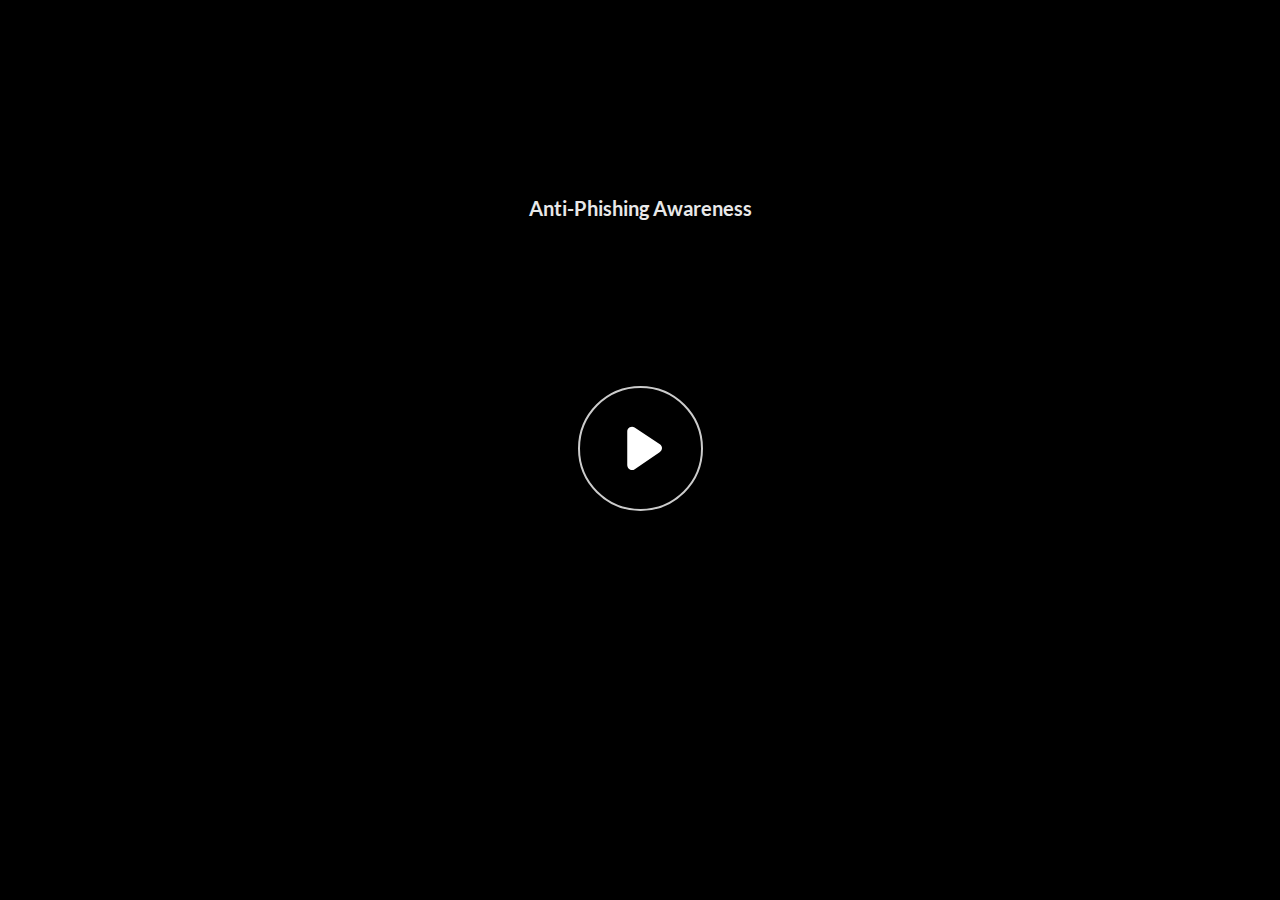
<file: index.html>
﻿<!doctype html>
<html lang="en-US">
<head>
  <meta charset="utf-8">
  <!-- Created using Storyline 360 - http://www.articulate.com  -->
  <!-- version: 3.70.29211.0 -->
  <title>Anti-Phishing Awareness</title>
  <meta http-equiv="x-ua-compatible" content="IE=edge"/>
  <meta name="viewport" content="width=device-width,initial-scale=1,user-scalable=no,shrink-to-fit=no,minimal-ui"/>
  <meta name="apple-mobile-web-app-capable" content="yes"/>
  <style>
    html, body { height: 100%; padding: 0; margin: 0 }
    #app { height: 100%; width: 100%; }
  </style>

  <script>
    window.DS = {};
    window.globals = {
      DATA_PATH_BASE: '',
      HAS_FRAME: true,
      HAS_SLIDE: true,

      lmsPresent: false,
      tinCanPresent: false,
      cmi5Present: false,
      aoSupport: false,
      scale: 'noscale',
      captureRc: false,
      browserSize: 'optimal',
      bgColor: '#282828',
      features: 'AccessibleVideo,ConnectionMessages,FullScreenToggle,InsertSvgPicture,LayerPresentAsDialog,MultipleQuizTracking,UpdatedScrollingPanels,UpdatedThemeEditor',
      themeName: 'unified',
      preloaderColor: '#FFFFFF',
      suppressAnalytics: false,
      productChannel: 'stable',
      publishSource: 'storyline',
      aid: 'aid|a2ef3637-cb5f-4b28-890f-fd5561ed83bc',
      cid: '19174147-72d5-4379-a46a-758dd30b6025',
      playerVersion: '3.70.29211.0',
      publishTimestamp: '2022-12-08T13:20:00.6994429Z',
      maxIosVideoElements: 10,
      connectionSettings: { message: 'You%20are%20offline.%20Trying%20to%20reconnect...', useDarkTheme: false },

      
      parseParams: function(qs) {
        if (window.globals.parsedParams != null) {
          return window.globals.parsedParams;
        }
        qs = (qs || window.location.search.substr(1)).split('+').join(' ');
        var params = {},
            tokens,
            re = /[?&]?([^=]+)=([^&]*)/g;

        while (tokens = re.exec(qs)) {
          params[decodeURIComponent(tokens[1]).trim()] =
            decodeURIComponent(tokens[2]).trim();
        }
        window.globals.parsedParams = params;
        return params;
      }

    };
  </script>
  <script>
    var isIe11 = ('ActiveXObject' in window || window.MSBlobBuilder != null)
      && window.msCrypto != null && !window.ActiveXObject;
    if (isIe11) {
      window.globals.unsupportedBrowser = true;
      document.write(atob('[base64]'));
    }
  </script>
  
  <script>window.THREE = { };</script>
  
</head>
<body style="background: #282828" class="cs-HTML theme-unified">
  <!-- 360 -->
  <script>!function(e){var i=/iPhone/i,o=/iPod/i,n=/iPad/i,t=/(?=.*\bAndroid\b)(?=.*\bMobile\b)/i,d=/Android/i,s=/(?=.*\bAndroid\b)(?=.*\bSD4930UR\b)/i,b=/(?=.*\bAndroid\b)(?=.*\b(?:KFOT|KFTT|KFJWI|KFJWA|KFSOWI|KFTHWI|KFTHWA|KFAPWI|KFAPWA|KFARWI|KFASWI|KFSAWI|KFSAWA)\b)/i,r=/IEMobile/i,h=/(?=.*\bWindows\b)(?=.*\bARM\b)/i,a=/BlackBerry/i,l=/BB10/i,p=/Opera Mini/i,f=/(CriOS|Chrome)(?=.*\bMobile\b)/i,u=/(?=.*\bFirefox\b)(?=.*\bMobile\b)/i,c=new RegExp("(?:Nexus 7|BNTV250|Kindle Fire|Silk|GT-P1000)","i"),w=function(e,i){return e.test(i)},A=function(e){var A=e||navigator.userAgent,v=A.split("[FBAN");if(void 0!==v[1]&&(A=v[0]),this.apple={phone:w(i,A),ipod:w(o,A),tablet:!w(i,A)&&w(n,A),device:w(i,A)||w(o,A)||w(n,A)},this.amazon={phone:w(s,A),tablet:!w(s,A)&&w(b,A),device:w(s,A)||w(b,A)},this.android={phone:w(s,A)||w(t,A),tablet:!w(s,A)&&!w(t,A)&&(w(b,A)||w(d,A)),device:w(s,A)||w(b,A)||w(t,A)||w(d,A)},this.windows={phone:w(r,A),tablet:w(h,A),device:w(r,A)||w(h,A)},this.other={blackberry:w(a,A),blackberry10:w(l,A),opera:w(p,A),firefox:w(u,A),chrome:w(f,A),device:w(a,A)||w(l,A)||w(p,A)||w(u,A)||w(f,A)},this.seven_inch=w(c,A),this.any=this.apple.device||this.android.device||this.windows.device||this.other.device||this.seven_inch,this.phone=this.apple.phone||this.android.phone||this.windows.phone,this.tablet=this.apple.tablet||this.android.tablet||this.windows.tablet,"undefined"==typeof window)return this},v=function(){var e=new A;return e.Class=A,e};"undefined"!=typeof module&&module.exports&&"undefined"==typeof window?module.exports=A:"undefined"!=typeof module&&module.exports&&"undefined"!=typeof window?module.exports=v():"function"==typeof define&&define.amd?define("isMobile",[],e.isMobile=v()):e.isMobile=v()}(this);
    window.isMobile.apple.tablet = window.isMobile.apple.tablet ||
      (navigator.platform === 'MacIntel' && navigator.maxTouchPoints > 1);
    window.isMobile.apple.device = window.isMobile.apple.device || window.isMobile.apple.tablet;
    window.isMobile.tablet = window.isMobile.tablet || window.isMobile.apple.tablet;
    window.isMobile.any = window.isMobile.any || window.isMobile.apple.tablet;
  </script>

  <div id="focus-sink" tabindex="-1"></div>

  <div id="preso"></div>
  <script>
    (function() {

      var classTypes = [ 'desktop', 'mobile', 'phone', 'tablet' ];

      var addDeviceClasses = function(prefix, testObj) {
        var curr, i;
        for (i = 0; i < classTypes.length; i++) {
          curr = classTypes[i];
          if (testObj[curr]) {
            document.body.classList.add(prefix + curr);
          }
        }
      };

      var params = window.globals.parseParams(),
          isDevicePreview = params.devicepreview === '1',
          isPhoneOverride = params.deviceType === 'phone' || (isDevicePreview && params.phone == '1'),
          isTabletOverride = (params.deviceType === 'tablet' || isDevicePreview) && !isPhoneOverride,
          isMobileOverride = isPhoneOverride || isTabletOverride;

      var deviceView = {
        desktop: !window.isMobile.any && !isMobileOverride,
        mobile: window.isMobile.any || isMobileOverride,
        phone: isPhoneOverride || (window.isMobile.phone && !isTabletOverride),
        tablet: isTabletOverride || window.isMobile.tablet
      };

      window.globals.deviceView = deviceView;
      window.isMobile.desktop = !window.isMobile.any;
      window.isMobile.mobile = window.isMobile.any;

      addDeviceClasses('view-', deviceView);

    })();
  </script>
  
  <script src='story_content/user.js' type=text/javascript></script>
  <div class="slide-loader"></div>

  <script>
    var doc = document, loader = doc.body.querySelector('.slide-loader'); [ 1, 2, 3 ].forEach(function(n) { var d = doc.createElement('div'); d.style.backgroundColor = window.globals.preloaderColor; d.classList.add('mobile-loader-dot'); d.classList.add('dot' + n); loader.appendChild(d); });
  </script>

  <div class="mobile-load-title-overlay" style="display: none">
    <div class="mobile-load-title">Anti-Phishing Awareness</div>
  </div>

  <div class="mobile-chrome-warning"></div>

  
<style>
  .warn-connection-dialog {
    display: none;
    background: transparent;
    pointer-events: none;
    position: fixed;
    left: 0;
    top: 0;
    width: 100%;
    height: 100%;
    z-index: 999;
  }

  .warn-connection-content {
    border-radius: 4px;
    background: white;
    border: 1px solid #E7E7E7;
    color: #333333;
    box-shadow: 0 2px 4px rgba(0, 0, 0, 0.25);
    transition: all 150ms ease-out;
    position: absolute;
    white-space: nowrap;
  }

  .view-phone.is-landscape .warn-connection-content {
    left: 23px;
    bottom: 23px;
  }

  .view-tablet.is-landscape .warn-connection-content {
    left: 50%;
    top: 20px;
    transform: translateX(-50%);
  }

  .is-portrait .warn-connection-content {
    transform: translate(-50%, calc(-100% - 15px));
  }

  .warn-connection-content p {
    display: inline-block;
    margin: 0 8px 0 0;
    line-height: 33px;
    font-size: 11px;
  }

  .warn-connection-content svg {
    position: relative;
    vertical-align: middle;
    margin: 0 2px 2px 8px;
  }

  .view-desktop .warn-connection-content {
    left: 1.5em;
    bottom: 1.5em;
  }

  .view-desktop .warn-connection-content p {
    font-size: 1.1em;
  }

  .is-offline .warn-connection-dialog {
    display: block;
  }

  .is-offline .cs-panel * {
    pointer-events: none !important;
  }

  .is-offline .cs-panel {
    pointer-events: all !important;
  }

  .is-offline #nav-controls * {
    pointer-events: none !important;
  }

  .is-offline #nav-controls {
    pointer-events: all !important;
  }
</style>

<div class="warn-connection-dialog">
  <div class="warn-connection-content">
    <svg width="17" height="15" viewBox="0 0 17 15" xmlns="http://www.w3.org/2000/svg">
      <path fill="#8F0000" stroke="white" d="M16.07,12.98 L15.88,12.23 L9.51,1.21 C8.97,0.26,7.6,0.26,7.06,1.21 L0.69,12.23 C0.15,13.16,0.81,14.36,1.91,14.36 H14.65 C15.47,14.36,16.05,13.7,16.07,12.98 Z"/>
      <path fill="white" stroke="white" d="M8.58,5.5 C8.35,5.28,8.5,5.35,8.21,5.32 C8.09,5.35,7.97,5.49,7.96,5.67 C7.97,5.79,7.98,5.92,7.98,6.04 L7.98,6.04 C7.99,6.17,8,6.31,8.01,6.43 L8.01,6.44 C8.03,6.92,8.06,7.41,8.09,7.9 L8.09,7.9 C8.12,8.39,8.14,8.88,8.17,9.37 C8.17,9.39,8.18,9.42,8.2,9.44 C8.23,9.46,8.25,9.47,8.28,9.47 C8.31,9.47,8.34,9.46,8.35,9.44 C8.37,9.43,8.38,9.4,8.39,9.35 L8.39,9.34 C8.39,9.24,8.4,9.15,8.4,9.05 L8.4,9.05 C8.41,8.96,8.41,8.86,8.42,8.75 C8.43,8.44,8.45,8.12,8.47,7.81 L8.47,7.81 C8.49,7.49,8.51,7.18,8.53,6.87 C8.55,6.46,8.56,6.05,8.59,5.64 L8.6,5.62 C8.6,5.57,8.59,5.53,8.58,5.5 L8.21,5.32 Z"/>
      <circle fill="white" stroke="white" cx="8.3" cy="11.35" r="0.3"/>
    </svg>
    <p>You are offline. Trying to reconnect...</p>
  </div>
</div>

<script>
  (function() {
    window.DS.connection = {
      warningShown: false,
      assets: {},
      loadingAssetGroup: false,
      retryDelay: 500
    };

    // @TODO this is POC code and can be cleaned up a bit more if we move forward
    // with the feature



    // The `window.globals.features` variable must be set in `webpack.dev.config` when testing locally - it is not enough
    // to have it in the data - but it must be set there as well.
    var useConnectionMessages = window.AbortController != null &&
      window.location.protocol != 'file:' &&
      window.globals.features.indexOf('ConnectionMessages') != -1;

    window.DS.connection.useConnectionMessages = useConnectionMessages

    var assetCount = 0;
    var checkLoadedId;
    var connectionSettings = window.globals.connectionSettings;

    if (useConnectionMessages && connectionSettings != null) {
      var contentEl = document.querySelector('.warn-connection-content');
      var messageEl = contentEl.querySelector('p')

      if (connectionSettings.useDarkTheme) {
        contentEl.style.borderColor = '#BABBBA';
        contentEl.style.backgroundColor = '#282828';
        contentEl.style.color = '#FFFFFF';
      }

      if (connectionSettings.message != null) {
        messageEl.textContent = window.decodeURIComponent(connectionSettings.message);
      }
    }

    function checkAssetsReady() {
      for (var i in DS.connection.assets) {
        if (!DS.connection.assets[i].success) {
          return false;
        }
      }
      return true;
    }

    function stopAssetGroup() {
      if (!useConnectionMessages) { return; }

      assetCount = 0;

      DS.connection.oldAssetGroup = DS.connection.assets;
      DS.connection.assets = {};
      DS.connection.loadingAssetGroup = false;
      clearInterval(checkLoadedId);
    }

    function startAssetGroup() {
      if (!useConnectionMessages) { return; }
      var ticks = 0;
      clearInterval(checkLoadedId);
      checkLoadedId = setInterval(function() {
        var loaded = 0;
        if (assetCount === 0 && loaded === 0) {
          clearInterval(checkLoadedId);
          return;
        }

        for (var i in DS.connection.assets) {
          if (DS.connection.assets[i].success) {
            loaded++;
          }
        }

        if (assetCount === loaded && checkAssetsReady()) {
          for (var i in DS.connection.assets) {
            if (DS.connection.assets[i].action) {
              DS.connection.assets[i].action();
            }
          }
          hideWarning();
          stopAssetGroup();
        }
      }, 100)
    }

    function requiredAsset(url, action, retry, type) {
      if (!useConnectionMessages) { return; }
      if (DS.connection.assets[url]) { return; }

      DS.connection.assets[url] = {
        success: false, action: action, retry: retry, type: type
      };
      assetCount = Object.keys(DS.connection.assets).length;
      if (!DS.connection.loadingAssetGroup) {
        startAssetGroup();
      }
      DS.connection.loadingAssetGroup = true;
    }

    function assetLoaded(url) {
      if (!useConnectionMessages) { return; }
      if (DS.connection.assets[url]) {
        DS.connection.assets[url].success = true;
      }
    }

    function assetFailed(url) {
      if (!useConnectionMessages) { return; }
      if (!DS.connection.assets[url]) {
        if (/\.js$/.test(url)) {
          setTimeout(function() {
            if (DS.connection.lastSlideLoaded != null) {
              DS.connection.lastSlideLoaded();
            }
          }, DS.connection.retryDelay);
        }
        return;
      }
      if (!DS.connection.warningShown) { showWarning(); }
      if (DS.connection.assets[url].retry) {
        setTimeout(function() {
          if (!DS.connection.assets[url].success) {
            DS.connection.assets[url].retry()
          }
        }, DS.connection.retryDelay);
      }
    }

    function hideWarning() {
      document.body.classList.remove('is-offline');
      DS.connection.warningShown = false;
    }
    DS.connection.hideWarning = hideWarning

    function showWarning(btn) {
      document.body.classList.add('is-offline')
      DS.connection.warningShown = true;
      updateWarningPosition();
    }

    function updateWarningPosition() {
      if (!DS.connection.warningShown) {
        return;
      }

      var isPortrait = document.body.classList.contains('is-portrait');
      var warningEl = document.querySelector('.warn-connection-content');

      if (isPortrait) {
        var slide = document.querySelector('.primary-slide');
        var slideRect = slide.getBoundingClientRect();

        warningEl.style.top = `${slideRect.top}px`
        warningEl.style.left = `${slideRect.left + slideRect.width / 2}px`
      } else {
        warningEl.style.top = null;
        warningEl.style.left = null;
      }

      window.requestAnimationFrame(updateWarningPosition);
    }

    // these will all be noops if the feature flag isn't set in
    // the data and `window.globals.features`
    DS.connection.requiredAsset = requiredAsset;
    DS.connection.assetLoaded = assetLoaded;
    DS.connection.assetFailed = assetFailed;
    DS.connection.stopAssetGroup = stopAssetGroup;
    DS.connection.startAssetGroup = startAssetGroup;
  })();
</script>


  <script>
    
    if (window.autoSpider && window.vInterfaceObject) {
      document.querySelector('.mobile-load-title-overlay').style.display = 'none';
    }
  </script>

  

  <link rel="stylesheet" href="html5/data/css/output.min.css" data-noprefix/>
</body>
<script src="html5/lib/scripts/bootstrapper.min.js"></script>
</html>
</file>
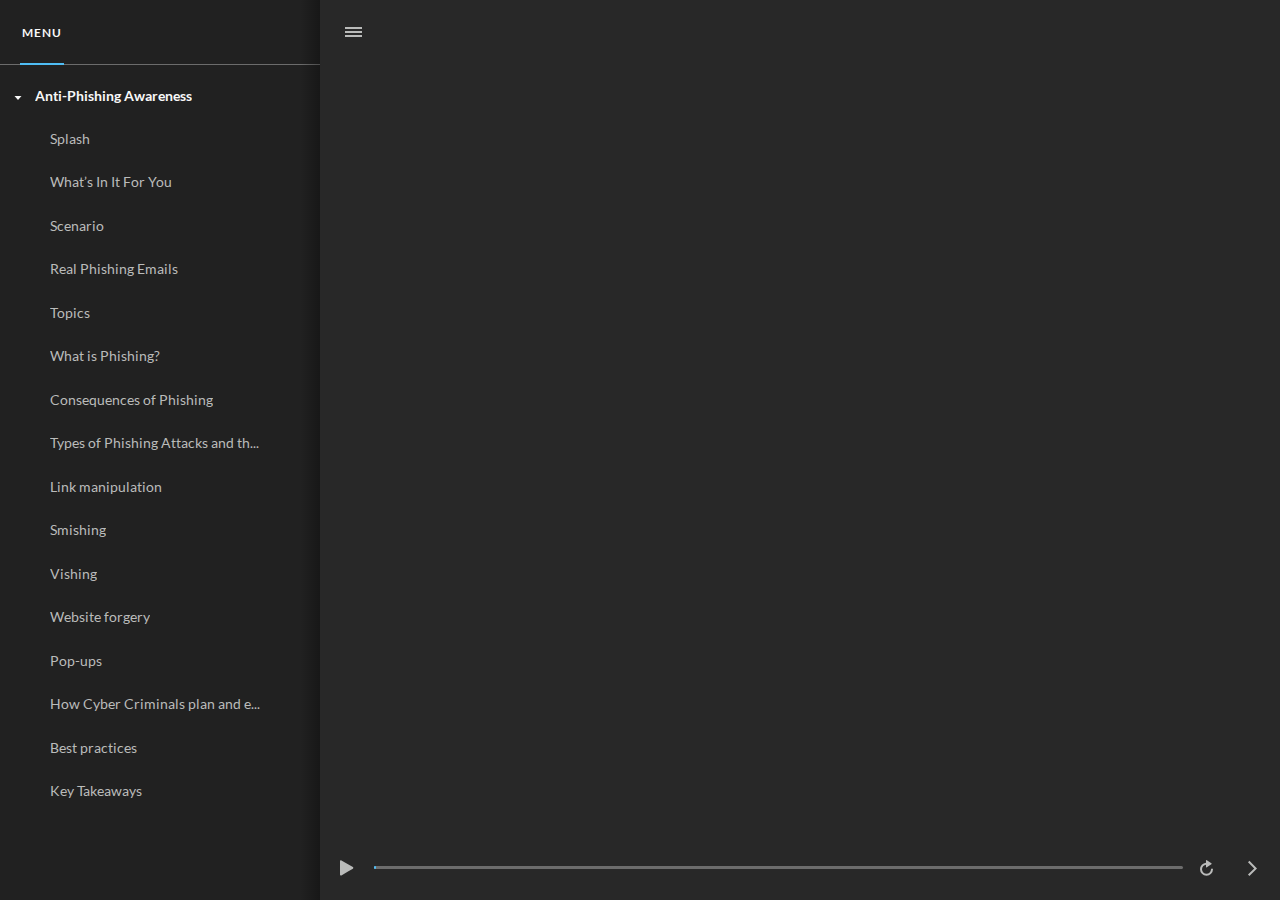
<file: index_lms.html>
<!doctype html>
<html lang="en-US">
<head>
  <meta charset="utf-8">
  <!-- Created using Storyline 360 - http://www.articulate.com  -->
  <!-- version: 3.70.29211.0 -->
  <title>Anti-Phishing Awareness</title>
  <meta http-equiv="x-ua-compatible" content="IE=edge"/>
  <meta name="viewport" content="width=device-width,initial-scale=1,user-scalable=no,shrink-to-fit=no,minimal-ui"/>
  <meta name="apple-mobile-web-app-capable" content="yes"/>
  <style>
    html, body { height: 100%; padding: 0; margin: 0 }
    #app { height: 100%; width: 100%; }
  </style>

  <script>
    window.DS = {};
    window.globals = {
      DATA_PATH_BASE: '',
      HAS_FRAME: true,
      HAS_SLIDE: true,

      lmsPresent: true,
      tinCanPresent: false,
      cmi5Present: false,
      aoSupport: false,
      scale: 'noscale',
      captureRc: false,
      browserSize: 'optimal',
      bgColor: '#282828',
      features: 'AccessibleVideo,ConnectionMessages,FullScreenToggle,InsertSvgPicture,LayerPresentAsDialog,MultipleQuizTracking,UpdatedScrollingPanels,UpdatedThemeEditor',
      themeName: 'unified',
      preloaderColor: '#FFFFFF',
      suppressAnalytics: false,
      productChannel: 'stable',
      publishSource: 'storyline',
      aid: 'aid|a2ef3637-cb5f-4b28-890f-fd5561ed83bc',
      cid: '19174147-72d5-4379-a46a-758dd30b6025',
      playerVersion: '3.70.29211.0',
      publishTimestamp: '2022-12-08T13:20:00.8355659Z',
      maxIosVideoElements: 10,
      connectionSettings: { message: 'You%20are%20offline.%20Trying%20to%20reconnect...', useDarkTheme: false },

      
      parseParams: function(qs) {
        if (window.globals.parsedParams != null) {
          return window.globals.parsedParams;
        }
        qs = (qs || window.location.search.substr(1)).split('+').join(' ');
        var params = {},
            tokens,
            re = /[?&]?([^=]+)=([^&]*)/g;

        while (tokens = re.exec(qs)) {
          params[decodeURIComponent(tokens[1]).trim()] =
            decodeURIComponent(tokens[2]).trim();
        }
        window.globals.parsedParams = params;
        return params;
      }

    };
  </script>
  <script>
    var isIe11 = ('ActiveXObject' in window || window.MSBlobBuilder != null)
      && window.msCrypto != null && !window.ActiveXObject;
    if (isIe11) {
      window.globals.unsupportedBrowser = true;
      document.write(atob('[base64]'));
    }
  </script>
  <script src="lms/scormdriver.js" charset="utf-8"></script>
  <script>window.THREE = { };</script>
  
</head>
<body style="background: #282828" class="cs-HTML theme-unified">
  <!-- 360 -->
  <script>!function(e){var i=/iPhone/i,o=/iPod/i,n=/iPad/i,t=/(?=.*\bAndroid\b)(?=.*\bMobile\b)/i,d=/Android/i,s=/(?=.*\bAndroid\b)(?=.*\bSD4930UR\b)/i,b=/(?=.*\bAndroid\b)(?=.*\b(?:KFOT|KFTT|KFJWI|KFJWA|KFSOWI|KFTHWI|KFTHWA|KFAPWI|KFAPWA|KFARWI|KFASWI|KFSAWI|KFSAWA)\b)/i,r=/IEMobile/i,h=/(?=.*\bWindows\b)(?=.*\bARM\b)/i,a=/BlackBerry/i,l=/BB10/i,p=/Opera Mini/i,f=/(CriOS|Chrome)(?=.*\bMobile\b)/i,u=/(?=.*\bFirefox\b)(?=.*\bMobile\b)/i,c=new RegExp("(?:Nexus 7|BNTV250|Kindle Fire|Silk|GT-P1000)","i"),w=function(e,i){return e.test(i)},A=function(e){var A=e||navigator.userAgent,v=A.split("[FBAN");if(void 0!==v[1]&&(A=v[0]),this.apple={phone:w(i,A),ipod:w(o,A),tablet:!w(i,A)&&w(n,A),device:w(i,A)||w(o,A)||w(n,A)},this.amazon={phone:w(s,A),tablet:!w(s,A)&&w(b,A),device:w(s,A)||w(b,A)},this.android={phone:w(s,A)||w(t,A),tablet:!w(s,A)&&!w(t,A)&&(w(b,A)||w(d,A)),device:w(s,A)||w(b,A)||w(t,A)||w(d,A)},this.windows={phone:w(r,A),tablet:w(h,A),device:w(r,A)||w(h,A)},this.other={blackberry:w(a,A),blackberry10:w(l,A),opera:w(p,A),firefox:w(u,A),chrome:w(f,A),device:w(a,A)||w(l,A)||w(p,A)||w(u,A)||w(f,A)},this.seven_inch=w(c,A),this.any=this.apple.device||this.android.device||this.windows.device||this.other.device||this.seven_inch,this.phone=this.apple.phone||this.android.phone||this.windows.phone,this.tablet=this.apple.tablet||this.android.tablet||this.windows.tablet,"undefined"==typeof window)return this},v=function(){var e=new A;return e.Class=A,e};"undefined"!=typeof module&&module.exports&&"undefined"==typeof window?module.exports=A:"undefined"!=typeof module&&module.exports&&"undefined"!=typeof window?module.exports=v():"function"==typeof define&&define.amd?define("isMobile",[],e.isMobile=v()):e.isMobile=v()}(this);
    window.isMobile.apple.tablet = window.isMobile.apple.tablet ||
      (navigator.platform === 'MacIntel' && navigator.maxTouchPoints > 1);
    window.isMobile.apple.device = window.isMobile.apple.device || window.isMobile.apple.tablet;
    window.isMobile.tablet = window.isMobile.tablet || window.isMobile.apple.tablet;
    window.isMobile.any = window.isMobile.any || window.isMobile.apple.tablet;
  </script>

  <div id="focus-sink" tabindex="-1"></div>

  <div id="preso"></div>
  <script>
    (function() {

      var classTypes = [ 'desktop', 'mobile', 'phone', 'tablet' ];

      var addDeviceClasses = function(prefix, testObj) {
        var curr, i;
        for (i = 0; i < classTypes.length; i++) {
          curr = classTypes[i];
          if (testObj[curr]) {
            document.body.classList.add(prefix + curr);
          }
        }
      };

      var params = window.globals.parseParams(),
          isDevicePreview = params.devicepreview === '1',
          isPhoneOverride = params.deviceType === 'phone' || (isDevicePreview && params.phone == '1'),
          isTabletOverride = (params.deviceType === 'tablet' || isDevicePreview) && !isPhoneOverride,
          isMobileOverride = isPhoneOverride || isTabletOverride;

      var deviceView = {
        desktop: !window.isMobile.any && !isMobileOverride,
        mobile: window.isMobile.any || isMobileOverride,
        phone: isPhoneOverride || (window.isMobile.phone && !isTabletOverride),
        tablet: isTabletOverride || window.isMobile.tablet
      };

      window.globals.deviceView = deviceView;
      window.isMobile.desktop = !window.isMobile.any;
      window.isMobile.mobile = window.isMobile.any;

      addDeviceClasses('view-', deviceView);

    })();
  </script>
  
  <script src='story_content/user.js' type=text/javascript></script>
  <div class="slide-loader"></div>

  <script>
    var doc = document, loader = doc.body.querySelector('.slide-loader'); [ 1, 2, 3 ].forEach(function(n) { var d = doc.createElement('div'); d.style.backgroundColor = window.globals.preloaderColor; d.classList.add('mobile-loader-dot'); d.classList.add('dot' + n); loader.appendChild(d); });
  </script>

  <div class="mobile-load-title-overlay" style="display: none">
    <div class="mobile-load-title">Anti-Phishing Awareness</div>
  </div>

  <div class="mobile-chrome-warning"></div>

  
<style>
  .warn-connection-dialog {
    display: none;
    background: transparent;
    pointer-events: none;
    position: fixed;
    left: 0;
    top: 0;
    width: 100%;
    height: 100%;
    z-index: 999;
  }

  .warn-connection-content {
    border-radius: 4px;
    background: white;
    border: 1px solid #E7E7E7;
    color: #333333;
    box-shadow: 0 2px 4px rgba(0, 0, 0, 0.25);
    transition: all 150ms ease-out;
    position: absolute;
    white-space: nowrap;
  }

  .view-phone.is-landscape .warn-connection-content {
    left: 23px;
    bottom: 23px;
  }

  .view-tablet.is-landscape .warn-connection-content {
    left: 50%;
    top: 20px;
    transform: translateX(-50%);
  }

  .is-portrait .warn-connection-content {
    transform: translate(-50%, calc(-100% - 15px));
  }

  .warn-connection-content p {
    display: inline-block;
    margin: 0 8px 0 0;
    line-height: 33px;
    font-size: 11px;
  }

  .warn-connection-content svg {
    position: relative;
    vertical-align: middle;
    margin: 0 2px 2px 8px;
  }

  .view-desktop .warn-connection-content {
    left: 1.5em;
    bottom: 1.5em;
  }

  .view-desktop .warn-connection-content p {
    font-size: 1.1em;
  }

  .is-offline .warn-connection-dialog {
    display: block;
  }

  .is-offline .cs-panel * {
    pointer-events: none !important;
  }

  .is-offline .cs-panel {
    pointer-events: all !important;
  }

  .is-offline #nav-controls * {
    pointer-events: none !important;
  }

  .is-offline #nav-controls {
    pointer-events: all !important;
  }
</style>

<div class="warn-connection-dialog">
  <div class="warn-connection-content">
    <svg width="17" height="15" viewBox="0 0 17 15" xmlns="http://www.w3.org/2000/svg">
      <path fill="#8F0000" stroke="white" d="M16.07,12.98 L15.88,12.23 L9.51,1.21 C8.97,0.26,7.6,0.26,7.06,1.21 L0.69,12.23 C0.15,13.16,0.81,14.36,1.91,14.36 H14.65 C15.47,14.36,16.05,13.7,16.07,12.98 Z"/>
      <path fill="white" stroke="white" d="M8.58,5.5 C8.35,5.28,8.5,5.35,8.21,5.32 C8.09,5.35,7.97,5.49,7.96,5.67 C7.97,5.79,7.98,5.92,7.98,6.04 L7.98,6.04 C7.99,6.17,8,6.31,8.01,6.43 L8.01,6.44 C8.03,6.92,8.06,7.41,8.09,7.9 L8.09,7.9 C8.12,8.39,8.14,8.88,8.17,9.37 C8.17,9.39,8.18,9.42,8.2,9.44 C8.23,9.46,8.25,9.47,8.28,9.47 C8.31,9.47,8.34,9.46,8.35,9.44 C8.37,9.43,8.38,9.4,8.39,9.35 L8.39,9.34 C8.39,9.24,8.4,9.15,8.4,9.05 L8.4,9.05 C8.41,8.96,8.41,8.86,8.42,8.75 C8.43,8.44,8.45,8.12,8.47,7.81 L8.47,7.81 C8.49,7.49,8.51,7.18,8.53,6.87 C8.55,6.46,8.56,6.05,8.59,5.64 L8.6,5.62 C8.6,5.57,8.59,5.53,8.58,5.5 L8.21,5.32 Z"/>
      <circle fill="white" stroke="white" cx="8.3" cy="11.35" r="0.3"/>
    </svg>
    <p>You are offline. Trying to reconnect...</p>
  </div>
</div>

<script>
  (function() {
    window.DS.connection = {
      warningShown: false,
      assets: {},
      loadingAssetGroup: false,
      retryDelay: 500
    };

    // @TODO this is POC code and can be cleaned up a bit more if we move forward
    // with the feature



    // The `window.globals.features` variable must be set in `webpack.dev.config` when testing locally - it is not enough
    // to have it in the data - but it must be set there as well.
    var useConnectionMessages = window.AbortController != null &&
      window.location.protocol != 'file:' &&
      window.globals.features.indexOf('ConnectionMessages') != -1;

    window.DS.connection.useConnectionMessages = useConnectionMessages

    var assetCount = 0;
    var checkLoadedId;
    var connectionSettings = window.globals.connectionSettings;

    if (useConnectionMessages && connectionSettings != null) {
      var contentEl = document.querySelector('.warn-connection-content');
      var messageEl = contentEl.querySelector('p')

      if (connectionSettings.useDarkTheme) {
        contentEl.style.borderColor = '#BABBBA';
        contentEl.style.backgroundColor = '#282828';
        contentEl.style.color = '#FFFFFF';
      }

      if (connectionSettings.message != null) {
        messageEl.textContent = window.decodeURIComponent(connectionSettings.message);
      }
    }

    function checkAssetsReady() {
      for (var i in DS.connection.assets) {
        if (!DS.connection.assets[i].success) {
          return false;
        }
      }
      return true;
    }

    function stopAssetGroup() {
      if (!useConnectionMessages) { return; }

      assetCount = 0;

      DS.connection.oldAssetGroup = DS.connection.assets;
      DS.connection.assets = {};
      DS.connection.loadingAssetGroup = false;
      clearInterval(checkLoadedId);
    }

    function startAssetGroup() {
      if (!useConnectionMessages) { return; }
      var ticks = 0;
      clearInterval(checkLoadedId);
      checkLoadedId = setInterval(function() {
        var loaded = 0;
        if (assetCount === 0 && loaded === 0) {
          clearInterval(checkLoadedId);
          return;
        }

        for (var i in DS.connection.assets) {
          if (DS.connection.assets[i].success) {
            loaded++;
          }
        }

        if (assetCount === loaded && checkAssetsReady()) {
          for (var i in DS.connection.assets) {
            if (DS.connection.assets[i].action) {
              DS.connection.assets[i].action();
            }
          }
          hideWarning();
          stopAssetGroup();
        }
      }, 100)
    }

    function requiredAsset(url, action, retry, type) {
      if (!useConnectionMessages) { return; }
      if (DS.connection.assets[url]) { return; }

      DS.connection.assets[url] = {
        success: false, action: action, retry: retry, type: type
      };
      assetCount = Object.keys(DS.connection.assets).length;
      if (!DS.connection.loadingAssetGroup) {
        startAssetGroup();
      }
      DS.connection.loadingAssetGroup = true;
    }

    function assetLoaded(url) {
      if (!useConnectionMessages) { return; }
      if (DS.connection.assets[url]) {
        DS.connection.assets[url].success = true;
      }
    }

    function assetFailed(url) {
      if (!useConnectionMessages) { return; }
      if (!DS.connection.assets[url]) {
        if (/\.js$/.test(url)) {
          setTimeout(function() {
            if (DS.connection.lastSlideLoaded != null) {
              DS.connection.lastSlideLoaded();
            }
          }, DS.connection.retryDelay);
        }
        return;
      }
      if (!DS.connection.warningShown) { showWarning(); }
      if (DS.connection.assets[url].retry) {
        setTimeout(function() {
          if (!DS.connection.assets[url].success) {
            DS.connection.assets[url].retry()
          }
        }, DS.connection.retryDelay);
      }
    }

    function hideWarning() {
      document.body.classList.remove('is-offline');
      DS.connection.warningShown = false;
    }
    DS.connection.hideWarning = hideWarning

    function showWarning(btn) {
      document.body.classList.add('is-offline')
      DS.connection.warningShown = true;
      updateWarningPosition();
    }

    function updateWarningPosition() {
      if (!DS.connection.warningShown) {
        return;
      }

      var isPortrait = document.body.classList.contains('is-portrait');
      var warningEl = document.querySelector('.warn-connection-content');

      if (isPortrait) {
        var slide = document.querySelector('.primary-slide');
        var slideRect = slide.getBoundingClientRect();

        warningEl.style.top = `${slideRect.top}px`
        warningEl.style.left = `${slideRect.left + slideRect.width / 2}px`
      } else {
        warningEl.style.top = null;
        warningEl.style.left = null;
      }

      window.requestAnimationFrame(updateWarningPosition);
    }

    // these will all be noops if the feature flag isn't set in
    // the data and `window.globals.features`
    DS.connection.requiredAsset = requiredAsset;
    DS.connection.assetLoaded = assetLoaded;
    DS.connection.assetFailed = assetFailed;
    DS.connection.stopAssetGroup = stopAssetGroup;
    DS.connection.startAssetGroup = startAssetGroup;
  })();
</script>


  <script>
    
    if (window.autoSpider && window.vInterfaceObject) {
      document.querySelector('.mobile-load-title-overlay').style.display = 'none';
    }
  </script>

  

  <link rel="stylesheet" href="html5/data/css/output.min.css" data-noprefix/>
</body>
<script src="html5/lib/scripts/bootstrapper.min.js"></script>
</html>
</file>
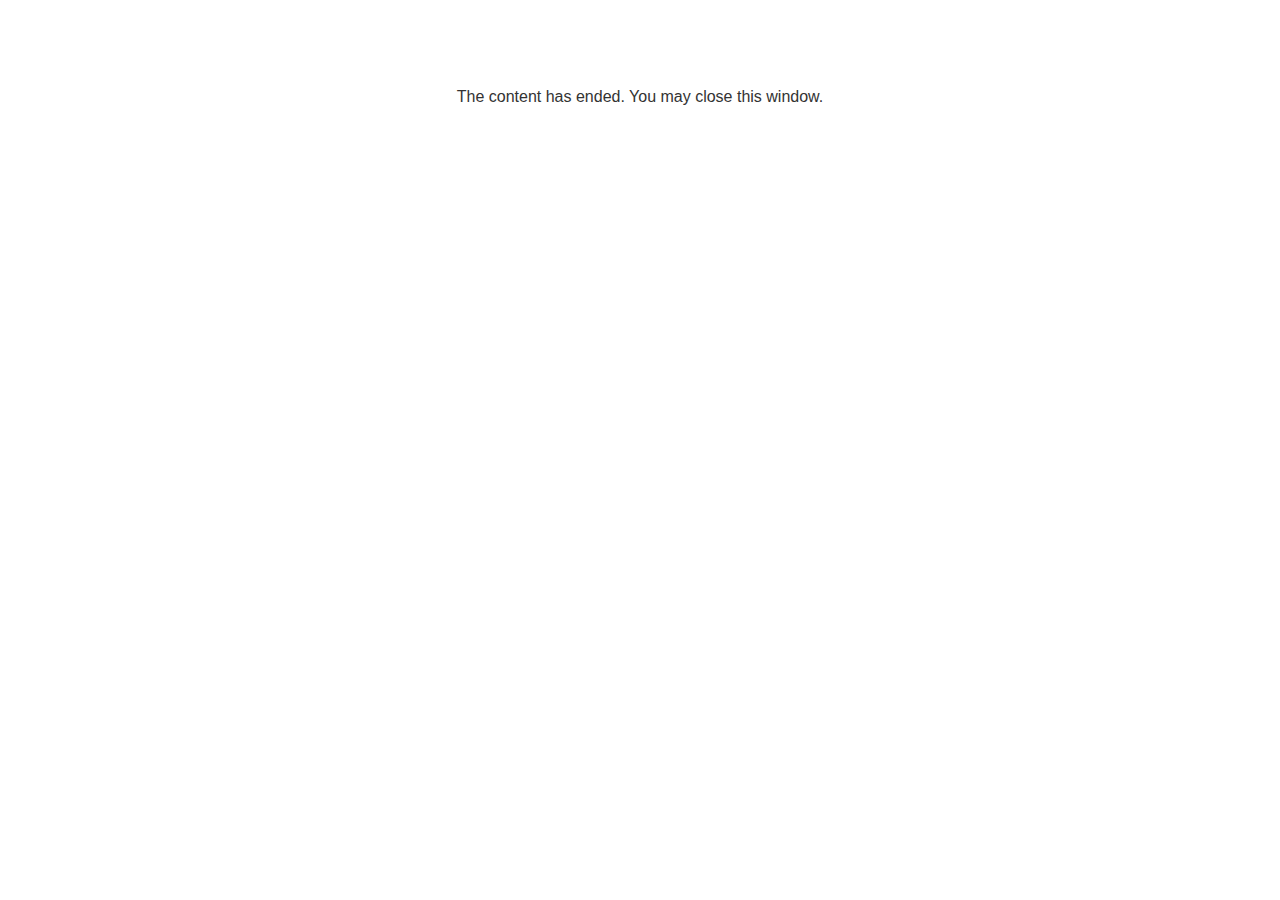
<file: lms/goodbye.html>
<!doctype html>
<html>
<body style="background-color: #ffffff;">

<p role="alert" style="color: #333333;font-family: Lato, articulate, tahoma, arial;font-size: medium;text-align: center;">
<br><br><br><br>
The content has ended. You may close this window.
</p>

</body>
</html>
</file>
<file: html5/data/css/output.min.css>
@font-face {
  font-family: 'LatoBold Charset1_ Bold65A41D1A';
  src: url('[data-uri]');
  font-style: normal;
  font-weight: normal;
}
@font-face {
  font-family: 'Lato Charset1_ 6HjzdJRb2C7831CC';
  src: url('[data-uri]');
  font-style: normal;
  font-weight: normal;
}
@font-face {
  font-family: 'Open SansBold CharsBoldD10B4D73';
  src: url('[data-uri]');
  font-style: normal;
  font-weight: normal;
}
@font-face {
  font-family: 'Open Sans Charset1_ 5tE7C0698B0';
  src: url('[data-uri]');
  font-style: normal;
  font-weight: normal;
}
@font-face {
  font-family: 'Open SansItalic CItalicC3EC0F4E';
  src: url('[data-uri]');
  font-style: normal;
  font-weight: normal;
}
@font-face {
  font-family: 'Arial Charset1_ 5XaOAue2A613AB1';
  src: url('[data-uri]');
  font-style: normal;
  font-weight: normal;
}
@font-face {
  font-family: 'Open Sans Charset0_v9TY33EDE6F2';
  src: url('[data-uri]');
  font-style: normal;
  font-weight: normal;
}
@font-face {
  font-family: 'Open SansBold CharsBoldE47A47C6';
  src: url('[data-uri]');
  font-style: normal;
  font-weight: normal;
}
@font-face {
  font-family: 'Open SansItalic CItalicC6FA076B';
  src: url('[data-uri]');
  font-style: normal;
  font-weight: normal;
}
@font-face {
  font-family: 'Arial Charset0_v8wz5YMo9EE9FF07';
  src: url('[data-uri]');
  font-style: normal;
  font-weight: normal;
}
.cs-HTML {
  background: rgba(40, 40, 40, 1);
}
.cs-npxnabnsnfns10111000001 .cs-infopanel  {
  box-shadow: 0 1px 0 rgba(0, 0, 0, 0);
  background: rgba(255, 255, 255, 1);
}
.cs-npxnabnsnfns10111000001 .cs-infopanel .cs-link {
  color: rgba(186, 187, 186, 1);
}
.cs-npxnabnsnfns10111000001 .cs-infopanel .cs-link:hover {
  color: rgba(255, 255, 255, 1);
}
.cs-npxnabnsnfns10111000001 .cs-infopanel .cs-name {
  color: rgba(68, 68, 68, 1);
}
.cs-npxnabnsnfns10111000001 .cs-infopanel .cs-title {
  color: rgba(153, 153, 153, 1);
}
.cs-npxnabnsnfns10111000001 .cs-infopanelpopup  {
  box-shadow: 0 1px 0 rgba(0, 0, 0, 0);
  background: rgba(0, 0, 0, 0);
}
.cs-npxnabnsnfns10111000001 .cs-infopanelpopup .cs-link {
  color: rgba(255, 0, 0, 1);
}
.cs-npxnabnsnfns10111000001 .cs-infopanelpopup .cs-link:hover {
  color: rgba(255, 255, 255, 1);
}
.cs-npxnabnsnfns10111000001 .cs-infopanelpopup .cs-name {
  color: rgba(255, 255, 255, 1);
}
.cs-npxnabnsnfns10111000001 .cs-infopanelpopup .cs-bio {
  color: rgba(186, 187, 186, 1);
}
.cs-npxnabnsnfns10111000001 .cs-timer  {
  color: rgba(186, 187, 186, 1);
}
.cs-npxnabnsnfns10111000001 .cs-duration stop:first-child {
  stop-color: rgba(60, 60, 60, 1);
}
.cs-npxnabnsnfns10111000001 .cs-duration stop:last-child {
  stop-color: rgba(60, 60, 60, 1);
}
.cs-npxnabnsnfns10111000001 .cs-elapsed stop:first-child {
  stop-color: rgba(254, 227, 71, 1);
}
.cs-npxnabnsnfns10111000001 .cs-elapsed stop:last-child {
  stop-color: rgba(254, 227, 71, 1);
}
.cs-npxnabnsnfns10111000001 .cs-timer .cs-pie .cs-innerstroke {
  stroke: rgba(199, 199, 199, 1);
}
.cs-npxnabnsnfns10111000001 .cs-timer .cs-pie .cs-innerborder {
  stroke: rgba(255, 255, 255, 1);
}
.cs-npxnabnsnfns10111000001 .cs-window  {
  box-shadow: 0 8px 5px rgba(0, 0, 0, 0.2);
  border-color: rgba(49, 99, 0, 0);
  background: rgba(33, 33, 33, 1);
  color: rgba(248, 248, 248, 1);
}
.cs-npxnabnsnfns10111000001 .cs-window .cs-diva {
  border-color: rgba(78, 78, 78, 1);
}
.cs-npxnabnsnfns10111000001 .cs-window .cs-divb {
  border-color: rgba(78, 78, 78, 0);
}
.cs-npxnabnsnfns10111000001 .cs-editor .cs-editor-slide {
  color: rgba(226, 226, 226, 1);
}
.cs-npxnabnsnfns10111000001 .cs-editor .cs-editor-html {
  color: rgba(186, 187, 186, 1);
}
.cs-npxnabnsnfns10111000001 .cs-editor .cs-editor-button {
  text-shadow: 0 1px 0 rgba(0, 0, 0, 0);
  color: rgba(255, 255, 255, 1);
  border-color: rgba(211, 211, 211, 1);
  background: rgba(34, 34, 34, 1);
}
.cs-npxnabnsnfns10111000001 .cs-editor .cs-editor-button:hover {
  background: rgba(68, 68, 68, 1);
}
.cs-npxnabnsnfns10111000001 .cs-editor .cs-editor-button:active {
  background: rgba(68, 68, 68, 1);
}
.cs-npxnabnsnfns10111000001 .cs-listitem  {
  color: rgba(186, 187, 186, 1);
  border-color: none;
  border: 1px solid transparent;
}
.cs-npxnabnsnfns10111000001 .cs-listitem:hover {
  background: rgba(255, 255, 255, 0.06);
  border-color: rgba(108, 108, 108, 1) !important;
  border-width: 1px;
  border-radius: 2px;
  border-style: solid;
  box-sizing: border-box;
}
.cs-npxnabnsnfns10111000001 .cs-listitem.hover {
  background: rgba(255, 255, 255, 0.06);
  border-color: rgba(108, 108, 108, 1) !important;
  border-width: 1px;
  border-radius: 2px;
  border-style: solid;
  box-sizing: border-box;
}
.cs-npxnabnsnfns10111000001 .cs-glossary  {
  color: rgba(186, 187, 186, 1);
}
.cs-npxnabnsnfns10111000001 .cs-glossary .cs-scrolling-panel {
  background: rgba(0, 0, 0, 0);
}
.cs-npxnabnsnfns10111000001 .cs-glossary .cs-term.cs-selected .cs-choice-list-trigger {
  color: rgba(255, 255, 255, 1);
  background: rgba(255, 255, 255, 1);
}
.cs-npxnabnsnfns10111000001 .cs-glossary .cs-term.cs-selected .cs-choice-list-trigger:focus {
  color: rgba(255, 255, 255, 1);
  background: rgba(255, 255, 255, 1);
}
.cs-npxnabnsnfns10111000001 .cs-glossary .cs-term:hover .cs-choice-list-trigger {
  background: rgba(186, 187, 186, 1);
}
.cs-npxnabnsnfns10111000001 .cs-glossary .cs-term.hover .cs-choice-list-trigger {
  background: rgba(186, 187, 186, 1);
}
.cs-npxnabnsnfns10111000001 .cs-glossary .cs-term .cs-choice-list-trigger:focus {
  background: rgba(186, 187, 186, 1);
}
.cs-npxnabnsnfns10111000001 .cs-glossary .cs-diva {
  border-color: rgba(0, 0, 0, 0);
}
.cs-npxnabnsnfns10111000001 .cs-glossary .cs-divb {
  border-color: rgba(0, 0, 0, 0);
}
.cs-npxnabnsnfns10111000001 .cs-glossary .cs-divc {
  border-color: rgba(0, 0, 0, 0);
}
.cs-npxnabnsnfns10111000001 .cs-glossary .cs-heading {
  color: rgba(248, 248, 248, 1);
  font-weight: 700;
}
.note-content p span {
  color: rgba(186, 187, 186, 1);
  line-height: 1.4em;
  font-size: 103.769%;
}
.cs-npxnabnsnfns10111000001 .cs-resource .cs-separator {
  border-color: rgba(0, 0, 0, 0);
}
.cs-npxnabnsnfns10111000001 .cs-outline  {
  color: rgba(45, 45, 45, 1);
}
.cs-npxnabnsnfns10111000001 .cs-outline .cs-diva {
  border-color: rgba(0, 0, 0, 0);
}
.cs-npxnabnsnfns10111000001 .cs-outline .cs-divb {
  border-color: rgba(0, 0, 0, 0);
}
.cs-npxnabnsnfns10111000001 .cs-outline .cs-divc {
  border-color: rgba(0, 0, 0, 0);
}
.cs-npxnabnsnfns10111000001 .cs-outline .cs-search-filter:hover {
  color: rgba(0, 0, 0, 0);
}
.cs-npxnabnsnfns10111000001 .cs-outline .cs-search-filter.hover {
  color: rgba(0, 0, 0, 0);
}
.cs-npxnabnsnfns10111000001 .cs-transcript  {
  color: rgba(255, 255, 255, 1);
}
.cs-npxnabnsnfns10111000001 .cs-transcript .cs-div {
  border-color: rgba(0, 0, 0, 0);
}
.cs-npxnabnsnfns10111000001 .cs-tabs:not(.topmenu-item) {
  color: rgba(248, 248, 248, 1);
}
.cs-npxnabnsnfns10111000001 .cs-tabs .cs-inner-button:not(.topmenu-item) {
  text-shadow: 0 1px 0 rgba(0, 0, 0, 0);
}
.cs-npxnabnsnfns10111000001 .cs-tabs:hover:not(.topmenu-item) {
  color: rgba(248, 248, 248, 1);
}
.cs-npxnabnsnfns10111000001 .cs-tabs.cs-selected {
  background: rgba(0, 0, 0, 0);
  color: rgba(248, 248, 248, 1);
}
.cs-npxnabnsnfns10111000001 .cs-seekcontrol  {
  background: rgba(0, 0, 0, 0);
  border-color: rgba(0, 0, 0, 0);
}
.cs-npxnabnsnfns10111000001 .cs-seekcontrol .cs-button:hover .cs-icon {
  fill: rgba(255, 255, 255, 1);
}
.cs-npxnabnsnfns10111000001 .cs-seekcontrol .cs-button.hover .cs-icon {
  fill: rgba(255, 255, 255, 1);
}
.cs-npxnabnsnfns10111000001 .cs-seekcontrol .cs-button .cs-icon-shadow {
  fill: rgba(0, 0, 0, 0);
}
.cs-npxnabnsnfns10111000001 .cs-seekcontrol .cs-button .cs-icon {
  fill: rgba(180, 180, 180, 1);
}
.cs-npxnabnsnfns10111000001 .cs-seekcontrol .cs-seek .cs-fill {
  background: rgba(255, 255, 255, 0.6);
}
.cs-npxnabnsnfns10111000001 .cs-seekcontrol .cs-seek {
  background: rgba(108, 108, 108, 1);
  border-color: rgba(0, 0, 0, 0);
}
.cs-npxnabnsnfns10111000001 .cs-searchinput .cs-input {
  color: rgba(186, 187, 186, 1);
  border-color: rgba(0, 0, 0, 0);
  background: rgba(255, 255, 255, 0.06);
}
.cs-npxnabnsnfns10111000001 .cs-searchinput .cs-input:focus {
  color: rgba(248, 248, 248, 1);
  background: rgba(41, 41, 41, 1);
}
.cs-npxnabnsnfns10111000001 .cs-searchinput .cs-input:hover {
  box-shadow: inset 0 0 1px 0 rgba(69, 126, 19, 0);
}
.cs-npxnabnsnfns10111000001 .cs-searchinput .cs-input.hover {
  box-shadow: inset 0 0 1px 0 rgba(69, 126, 19, 0);
}
.cs-npxnabnsnfns10111000001 .cs-searchinput .cs-button .cs-icon {
  fill: rgba(186, 187, 186, 1);
}
.cs-npxnabnsnfns10111000001 .cs-searchinput .cs-button:hover {
  fill: rgba(63, 133, 0, 1);
}
.cs-npxnabnsnfns10111000001 .cs-searchinput .cs-button.hover {
  fill: rgba(63, 133, 0, 1);
}
.cs-npxnabnsnfns10111000001 .cs-menu  {
  box-shadow: 0 1px 0 rgba(0, 0, 0, 0);
  background: rgba(33, 33, 33, 1);
}
.cs-npxnabnsnfns10111000001 .cs-topmenu-item.active .cs-tab {
  background: rgba(33, 33, 33, 1);
}
.cs-npxnabnsnfns10111000001 .cs-logo  {
  box-shadow: 0 1px 0 rgba(37, 75, 0, 1);
  background: rgba(255, 255, 255, 0);
}
.cs-npxnabnsnfns10111000001 .cs-checkbox  {
  color: rgba(255, 255, 255, 1);
}
.cs-npxnabnsnfns10111000001 .cs-checkbox:hover {
  border-color: rgba(175, 221, 130, 1);
}
.cs-npxnabnsnfns10111000001 .cs-checkbox.hover {
  border-color: rgba(175, 221, 130, 1);
}
.cs-npxnabnsnfns10111000001 .cs-checkbox .cs-box {
  color: rgba(255, 255, 255, 1);
  border-color: rgba(42, 83, 0, 1);
}
.cs-npxnabnsnfns10111000001 .cs-checkbox .cs-box:checked::after {
  color: rgba(43, 196, 0, 1);
}
.cs-npxnabnsnfns10111000001 .cs-button  {
  text-shadow: 0 1px 0 rgba(0, 0, 0, 0);
  color: rgba(186, 187, 186, 1);
  border-color: rgba(0, 0, 0, 0);
  background: rgba(0, 0, 0, 0);
  box-shadow: 0 1px 0 rgba(0, 0, 0, 0);
}
.cs-npxnabnsnfns10111000001 .cs-button .cs-icon {
  fill: rgba(186, 187, 186, 1);
}
.cs-npxnabnsnfns10111000001 .cs-button .cs-icon-shadow {
  fill: rgba(0, 0, 0, 0);
}
.cs-npxnabnsnfns10111000001 .cs-button:hover {
  background: rgba(248, 248, 248, 1);
}
.cs-npxnabnsnfns10111000001 .cs-button.hover {
  background: rgba(248, 248, 248, 1);
}
.cs-npxnabnsnfns10111000001 .cs-button:active {
  background: rgba(0, 0, 0, 0);
}
.cs-npxnabnsnfns10111000001 .cs-button.cs-disabled:hover {
  background: rgba(0, 0, 0, 0);
}
.cs-npxnabnsnfns10111000001 .cs-button.cs-disabled.hover {
  background: rgba(0, 0, 0, 0);
}
.cs-npxnabnsnfns10111000001 .cs-button.cs-disabled:active {
  background: rgba(0, 0, 0, 0);
}
.cs-npxnabnsnfns10111000001 .cs-button.cs-volume:hover {
  background: rgba(0, 0, 0, 0);
}
.cs-npxnabnsnfns10111000001 .cs-button.cs-volume.hover {
  background: rgba(0, 0, 0, 0);
}
.cs-npxnabnsnfns10111000001 .cs-button.cs-volume:active {
  background: rgba(0, 0, 0, 0);
}
.cs-npxnabnsnfns10111000001.cs-base  {
  color: rgba(186, 187, 186, 1);
  border-color: rgba(40, 40, 40, 1);
  background: rgba(40, 40, 40, 1);
}
.cs-npxnabnsnfns10111000001.cs-base .cs-separator .cs-diva {
  background: rgba(69, 69, 69, 1);
}
.cs-npxnabnsnfns10111000001.cs-base .cs-separator .cs-divb {
  background: rgba(0, 0, 0, 0);
}
.cs-npxnabnsnfns10111000001.cs-base .cs-topmenu-item.active .cs-tab {
  border-color: rgba(69, 69, 69, 1);
}
.cs-npxnabnsnfns10111000001.cs-base .cs-topmenu-item.active .cs-panel {
  border-color: rgba(69, 69, 69, 1);
}
.cs-npxnabnsnfns10111000001.cs-base .cs-left {
  background: rgba(33, 33, 33, 1);
}
.cs-npxnabnsnfns10111000001.cs-base .cs-area-primary .cs-slide-container {
  background: rgba(40, 40, 40, 1);
}
.cs-npxnabnsnfns10111000001.cs-base.cs-custom-theme .cs-brandhighlight-bg {
  background: rgba(79, 189, 244, 1) !important;
}
.cs-npxnabnsnfns10111000001.cs-base.cs-custom-theme .cs-brandhighlight-secondary-bg {
  background: rgba(255, 255, 255, 1) !important;
}
.cs-npxnabnsnfns10111000001.cs-base.cs-custom-theme .cs-brandhighlight-border {
  border-color: rgba(79, 189, 244, 1) !important;
}
.cs-npxnabnsnfns10111000001.cs-base.cs-custom-theme .cs-brandhighlight-text {
  color: rgba(79, 189, 244, 1) !important;
}
.cs-npxnabnsnfns10111000001.cs-base.cs-custom-theme .cs-brandhighlight-fill {
  fill: rgba(79, 189, 244, 1) !important;
}
.cs-npxnabnsnfns10111000001.cs-base.cs-custom-theme .cs-listitem.cs-selected {
  background-color: rgba(255, 255, 255, 0.06) !important;
}
.cs-npxnabnsnfns10111000001 .cs-volume::-moz-range-thumb {
  border-color: rgba(43, 85, 0, 1);
  box-shadow: inset 0 0 1px 0 rgba(43, 85, 0, 1);
  background: rgba(255, 255, 255, 1);
}
.cs-npxnabnsnfns10111000001 .cs-volume::-ms-thumb {
  border-color: rgba(43, 85, 0, 1);
  box-shadow: inset 0 0 1px 0 rgba(43, 85, 0, 1);
  background: rgba(255, 255, 255, 1);
}
.cs-npxnabnsnfns10111000001 .cs-volume::-webkit-slider-thumb {
  border-color: rgba(43, 85, 0, 1);
  box-shadow: inset 0 0 1px 0 rgba(43, 85, 0, 1);
  background: rgba(255, 255, 255, 1);
}
.cs-npxnabnsnfns10111000001 .cs-volume::-moz-range-track {
  border-color: rgba(66, 140, 1, 1);
  background: rgba(108, 108, 108, 1);
}
.cs-npxnabnsnfns10111000001 .cs-volume::-ms-track {
  border-color: rgba(66, 140, 1, 1);
  background: rgba(108, 108, 108, 1);
}
.cs-npxnabnsnfns10111000001 .cs-volume::-webkit-slider-runnable-track {
  border-color: rgba(66, 140, 1, 1);
  background: rgba(108, 108, 108, 1);
}
body.show-focus .tab-focus-box {
  box-shadow: 0 0 0 1px rgba(255, 255, 0, 1), 0 0 0 3px rgba(0, 32, 96, 1), 0 0 5px 5px rgba(255, 255, 0, 1);
  border-color: transparent;
  outline: 2px transparent solid;
}
.skipnav {
  box-shadow: 0 0 0 1px rgba(255, 255, 0, 1), 0 0 0 3px rgba(0, 32, 96, 1), 0 0 5px 5px rgba(255, 255, 0, 1);
  border-color: transparent;
  outline: 2px transparent solid;
}
.cs-npxnabnsnfns10111000001 .cs-listitem:hover {
  color: none;
}
.cs-npxnabnsnfns10111000001 .cs-listitem.hover {
  color: none;
}
.cs-npxnabnsnfns10111000001 .cs-listitem.cs-viewed {
  color: #BABBBA;
}
.cs-npxnabnsnfns10111000001 .cs-listitem {
  color: #BABBBA;
}
.cs-npxnabnsnfns10111000001 .cs-listitem:hover .cs-icon-carrot * {
  fill: none;
}
.cs-npxnabnsnfns10111000001 .cs-listitem.hover .cs-icon-carrot * {
  fill: none;
}
.cs-npxnabnsnfns10111000001 .cs-listitem .cs-icon-carrot {
  color: none;
  top: calc(3px);
}
.cs-npxnabnsnfns10111000001 .cs-listitem .cs-icon-carrot .cs-shadow {
  color: #F8F8F8;
}
.cs-npxnabnsnfns10111000001 .item-collapsible .is-scene {
  color: #F8F8F8 !important;
  font-weight: 700;
}
.cs-npxnabnsnfns10111000001 .is-scene .cs-icon-carrot * {
  color: #F8F8F8 !important;
  font-weight: 700;
}
.cs-npxnabnsnfns10111000001 .is-scene:not(.outline-links-collapse) > a {
  color: #F8F8F8;
}
.cs-npxnabnsnfns10111000001 .is-scene:not(.outline-links-collapse) .cs-icon-carrot * {
  fill: none !important;
  color: #F8F8F8 !important;
}
.cs-npxnabnsnfns10111000001 .tabs, .cs-npxnabnsnfns10111000001 .cs-logo {
  border-bottom: 1px solid rgba(108, 108, 108, 1);
}
.cs-npxnabnsnfns10111000001 .area-secondary-wrapper:after {
  background-image: url('[data-uri]');
  background-size: 100%;
}
.cs-npxnabnsnfns10111000001 .panel-footer {
  background: #212121;
}
.cs-npxnabnsnfns10111000001 #outline-search {
  background: rgba(255, 255, 255, 0.06);
  border-color: rgba(108, 108, 108, 1);
  border-width: 1px;
  border-style: solid;
}
.cs-npxnabnsnfns10111000001 .topmenu-panel #outline-search {
  background: #545454;
}
.cs-npxnabnsnfns10111000001 .search-icon circle, .cs-npxnabnsnfns10111000001 .search-icon path {
  stroke: #BABBBA;
}
.cs-npxnabnsnfns10111000001 #outline-search input[type   =search] {
  color: #F8F8F8;
}
.cs-npxnabnsnfns10111000001 #outline-search ::-webkit-input-placeholder {
  color: #BABBBA !important;
}
.cs-npxnabnsnfns10111000001 #outline-search :-ms-input-placeholder {
  color: #BABBBA !important;
}
.cs-npxnabnsnfns10111000001 #outline-search ::-moz-placeholder {
  color: #BABBBA !important;
  opacity: 1;
}
.cs-npxnabnsnfns10111000001 .cs-topmenu-item.active, body:not(.is-touchable-tablet) .cs-npxnabnsnfns10111000001 .cs-topmenu-item:hover {
  color: #F8F8F8;
}
.cs-npxnabnsnfns10111000001 .cs-topmenu-item.button-tapped {
  color: #F8F8F8;
}
.cs-npxnabnsnfns10111000001 .cs-topmenu-item.active .cs-tab, .cs-npxnabnsnfns10111000001 .cs-topmenu-item .cs-tab {
  background: transparent !important;
  border: none !important;
}
.cs-npxnabnsnfns10111000001 .top-tabs-drop-icon div {
  background: #BABBBA;
}
.cs-npxnabnsnfns10111000001 .cs-panel.topmenu-panel .panel-content, .cs-npxnabnsnfns10111000001 .top-tabs-drop {
  background: #212121;
}
.cs-npxnabnsnfns10111000001 .cs-topmenu-item.active .cs-panel {
  background: #212121;
}
.cs-npxnabnsnfns10111000001 .cs-menu.topmenu-panel, .cs-npxnabnsnfns10111000001 .top-tabs-drop {
  border: 1px solid rgba(69, 69, 69, 1) !important;
  border-radius: 3px;
}
.cs-npxnabnsnfns10111000001 .resources .resources-list a:hover {
  background: rgba(255, 255, 255, 0.06);
}
body:not(.is-touchable-tablet) .cs-npxnabnsnfns10111000001 .resources .resources-list a:hover {
  background: rgba(255, 255, 255, 0.06);
}
.cs-npxnabnsnfns10111000001 .resources .resources-list a.hover {
  background: rgba(255, 255, 255, 0.06);
}
body:not(.is-touchable-tablet) .cs-npxnabnsnfns10111000001 .resources .resources-list a.hover {
  background: rgba(255, 255, 255, 0.06);
}
.cs-npxnabnsnfns10111000001 .resources .resources-list a.button-tapped {
  background: rgba(255, 255, 255, 0.06);
}
.cs-npxnabnsnfns10111000001 .cs-icon path, .cs-npxnabnsnfns10111000001 .cs-icon rect, .cs-npxnabnsnfns10111000001 .cs-icon polygon, .cs-npxnabnsnfns10111000001 .menu-icon-wrapper.menu-icon-wrapper-hover path {
  fill: #BABBBA;
}
.cs-npxnabnsnfns10111000001 .cs-icon .icon-stroke-only {
  fill: none !important;
  stroke: #BABBBA !important;
}
body:not(.is-touchable-tablet) .cs-npxnabnsnfns10111000001 .cs-button:hover .cs-icon path, body:not(.is-touchable-tablet) .cs-npxnabnsnfns10111000001 .cs-button:hover .cs-icon rect, body:not(.is-touchable-tablet) .cs-npxnabnsnfns10111000001 .cs-button:hover .cs-icon polygon {
  fill: #F8F8F8;
}
body:not(.is-touchable-tablet) .cs-npxnabnsnfns10111000001 .cs-tabs:hover .search-icon circle, body:not(.is-touchable-tablet) .cs-npxnabnsnfns10111000001 .cs-tabs:hover .search-icon path {
  stroke: #F8F8F8;
}
.cs-npxnabnsnfns10111000001 .cs-button.button-tapped .cs-icon path, .cs-npxnabnsnfns10111000001 .cs-button.button-tapped .cs-icon rect, .cs-npxnabnsnfns10111000001 .cs-button.button-tapped .cs-icon polygon {
  fill: #F8F8F8;
}
body:not(.is-touchable-tablet) .cs-npxnabnsnfns10111000001 .cs-button:hover .cs-icon .icon-stroke-only {
  fill: none !important;
  stroke: #F8F8F8 !important;
}
.cs-npxnabnsnfns10111000001 .cs-button:button-tapped .cs-icon .icon-stroke-only {
  fill: none !important;
  stroke: #F8F8F8 !important;
}
.cs-npxnabnsnfns10111000001 .menu-icon-wrapper.menu-icon-wrapper-hover svg path {
  fill: #F8F8F8;
}
.floating-sidebar:not(.sidebar-closed) .cs-npxnabnsnfns10111000001 #hamburger .menu-icon-wrapper svg path {
  fill: #BABBBA;
}
.floating-sidebar:not(.sidebar-closed) .cs-npxnabnsnfns10111000001 #hamburger .menu-icon-wrapper.menu-icon-wrapper-hover svg path {
  fill: #F8F8F8;
}
.cs-npxnabnsnfns10111000001 .volume .btn:before {
  background-image: url('[data-uri]');
}
.cs-npxnabnsnfns10111000001 .volume-track {
  background: #6C6C6C;
}
.cs-npxnabnsnfns10111000001 .volume-icon circle {
  stroke: #BABBBA;
}
.cs-npxnabnsnfns10111000001 .cs-settings > .settings-panel {
  background: #212121;
  border: 1px solid rgba(69, 69, 69, 1) !important;
  border-radius: 3px;
}
.cs-npxnabnsnfns10111000001 .cs-settings > .panel-down-arrow {
  fill: #212121;
}
.cs-npxnabnsnfns10111000001 .switch-toggle .border {
  stroke: #7C7C7C;
}
.cs-npxnabnsnfns10111000001 .switch-toggle .thumb-off .thumb {
  fill: #A2A2A2;
}
.cs-npxnabnsnfns10111000001 .switch-toggle .thumb-on .track {
  fill: rgba(79, 189, 244, 1);
}
.cs-npxnabnsnfns10111000001 .switch-toggle .thumb-off .track {
  fill: rgba(255, 255, 255, 0.1);
}
.cs-npxnabnsnfns10111000001 .switch-label {
  color: #BABBBA;
}
.cs-npxnabnsnfns10111000001 .cs-panel .scrollarea-btn:after {
  background: rgba(179, 180, 179, 0.75);
}
.scrollarea-scrollbar:hover .scrollarea-btn:after, .scrollarea-scrollbar.highlight-scrollbar .scrollarea-btn:after {
  background: rgba(179, 180, 179, 0.75);
}
.floating-sidebar .sidebar-overlay {
  background: rgba(0, 0, 0, 0.85);
}
.cs-npxnabnsnfns10111000001 .overlay-message {
  background: rgba(0, 0, 0, 0.85);
}
.cs-npxnabnsnfns10111000001 .top-ui-bg, .cs-npxnabnsnfns10111000001 .bottom-ui-bg, .cs-npxnabnsnfns10111000001 .right-ui-bg, .cs-npxnabnsnfns10111000001 .left-ui-bg {
  background: rgba(40, 40, 40, 0.8);
}
.cs-npxnabnsnfns10111000001 .circle-progress-bg {
  fill: #282828;
}
.cs-npxnabnsnfns10111000001 .circle-progress-well {
  fill: #6C6C6C;
}
.cs-npxnabnsnfns10111000001 .circle-progress-pie {
  stroke: #6C6C6C;
}
.cs-npxnabnsnfns10111000001 .lightbox .option-pane {
  background: rgba(40, 40, 40, 0.8);
}
.cs-npxnabnsnfns10111000001 .lightbox .option-pane:before {
  background: #282828;
}
.cs-npxnabnsnfns10111000001 .message-window {
  background: #212121;
  border: 1px solid rgba(255, 255, 255, 1) !important;
  border-radius: 3px;
}
.cs-npxnabnsnfns10111000001 .message-window-header p, .cs-npxnabnsnfns10111000001 .message-window-text {
  color: #F8F8F8;
}
.cs-npxnabnsnfns10111000001 .message-window-header p {
  border-bottom: 1px solid rgba(255, 255, 255, 1);
}
.cs-npxnabnsnfns10111000001 .message-window button.slide-object-button {
  border: 1px solid rgba(255, 255, 255, 1) !important;
}
.cs-npxnabnsnfns10111000001 .message-window button.slide-object-button:hover {
  background: rgba(255, 255, 255, 0.06) !important;
}
.message-window .slide-object-button tspan, .message-window .slide-object-button-text tspan {
  fill: #F8F8F8 !important;
}
body:not(.is-touchable-tablet) .cs-npxnabnsnfns10111000001 .cs-button:hover .text {
  color: #F8F8F8;
}
.cs-npxnabnsnfns10111000001 .cs-button.button-tapped .text {
  color: #F8F8F8;
}
.cs-npxnabnsnfns10111000001.cs-base {
  background: #282828;
}
.cs-npxnabnsnfns10111000001 .cs-menu {
  background: transparent;
}
.cs-npxnabnsnfns10111000001 .progress-bar .progress-bar-fill:after {
  background: #FFFFFF !important;
}
.cs-npxnabnsnfns10111000001 .volume-dot {
  background: #FFFFFF !important;
}
.fn-npnxnanbsnfns10111000001 {
  font-family: 'Lato22AB4CAF';
  -webkit-font-variant-ligatures: no-common-ligatures;
  font-variant-ligatures: no-common-ligatures;
}
.fn-pxabnsnfns10111000001 {
  font-family: 'Lato22AB4CAF';
  -webkit-font-variant-ligatures: no-common-ligatures;
  font-variant-ligatures: no-common-ligatures;
}
.fn-npxnabnsnfns10111000001 {
  font-family: 'Lato22AB4CAF';
  -webkit-font-variant-ligatures: no-common-ligatures;
  font-variant-ligatures: no-common-ligatures;
}
.fn-npnxnanbnsnfns10111000001 {
  font-family: 'Lato22AB4CAF';
  -webkit-font-variant-ligatures: no-common-ligatures;
  font-variant-ligatures: no-common-ligatures;
}
.fn-pxabnsnfns10111000000 {
  font-family: 'Lato22AB4CAF';
  -webkit-font-variant-ligatures: no-common-ligatures;
  font-variant-ligatures: no-common-ligatures;
}
@font-face {
  font-family: 'Lato22AB4CAF';
  src: url('[data-uri]');
  font-style: normal;
  font-weight: bold;
}
@font-face {
  font-family: 'Lato22AB4CAF';
  src: url('[data-uri]');
  font-style: normal;
  font-weight: normal;
}
.cs-InvalidPromptSlide .cs-5nAD4vmv2F5-InvalidPromptSlide-btn0 {
  color: rgba(255, 255, 255, 1);
  border-color: rgba(211, 211, 211, 1);
  background: rgba(34, 34, 34, 1);
  text-shadow: 0 1px 0 rgba(0, 0, 0, 0);
}
.cs-InvalidPromptSlide .cs-5nAD4vmv2F5-InvalidPromptSlide-btn0 .cs-html {
  color: rgba(186, 187, 186, 1);
}
.cs-InvalidPromptSlide .cs-5nAD4vmv2F5-InvalidPromptSlide-btn0 .cs-slide {
  border-color: rgba(226, 226, 226, 1);
}
.cs-InvalidPromptSlide .cs-5nAD4vmv2F5-InvalidPromptSlide-btn0:hover {
  background: rgba(68, 68, 68, 1);
}
.cs-InvalidPromptSlide .cs-5nAD4vmv2F5-InvalidPromptSlide-btn0:active {
  background: rgba(68, 68, 68, 1);
}
.cs-PrintPromptSlide .cs-5nAD4vmv2F5-PrintPromptSlide-btn0 {
  color: rgba(255, 255, 255, 1);
  border-color: rgba(211, 211, 211, 1);
  background: rgba(34, 34, 34, 1);
  text-shadow: 0 1px 0 rgba(0, 0, 0, 0);
}
.cs-PrintPromptSlide .cs-5nAD4vmv2F5-PrintPromptSlide-btn0 .cs-html {
  color: rgba(186, 187, 186, 1);
}
.cs-PrintPromptSlide .cs-5nAD4vmv2F5-PrintPromptSlide-btn0 .cs-slide {
  border-color: rgba(226, 226, 226, 1);
}
.cs-PrintPromptSlide .cs-5nAD4vmv2F5-PrintPromptSlide-btn0:hover {
  background: rgba(68, 68, 68, 1);
}
.cs-PrintPromptSlide .cs-5nAD4vmv2F5-PrintPromptSlide-btn0:active {
  background: rgba(68, 68, 68, 1);
}
.cs-ScrollPromptSlide .cs-5nAD4vmv2F5-ScrollPromptSlide-btn0 {
  color: rgba(255, 255, 255, 1);
  border-color: rgba(211, 211, 211, 1);
  background: rgba(34, 34, 34, 1);
  text-shadow: 0 1px 0 rgba(0, 0, 0, 0);
}
.cs-ScrollPromptSlide .cs-5nAD4vmv2F5-ScrollPromptSlide-btn0 .cs-html {
  color: rgba(186, 187, 186, 1);
}
.cs-ScrollPromptSlide .cs-5nAD4vmv2F5-ScrollPromptSlide-btn0 .cs-slide {
  border-color: rgba(226, 226, 226, 1);
}
.cs-ScrollPromptSlide .cs-5nAD4vmv2F5-ScrollPromptSlide-btn0:hover {
  background: rgba(68, 68, 68, 1);
}
.cs-ScrollPromptSlide .cs-5nAD4vmv2F5-ScrollPromptSlide-btn0:active {
  background: rgba(68, 68, 68, 1);
}
.cs-ResumePromptSlide .cs-5nAD4vmv2F5-ResumePromptSlide-btn0 {
  color: rgba(255, 255, 255, 1);
  border-color: rgba(211, 211, 211, 1);
  background: rgba(34, 34, 34, 1);
  text-shadow: 0 1px 0 rgba(0, 0, 0, 0);
}
.cs-ResumePromptSlide .cs-5nAD4vmv2F5-ResumePromptSlide-btn0 .cs-html {
  color: rgba(186, 187, 186, 1);
}
.cs-ResumePromptSlide .cs-5nAD4vmv2F5-ResumePromptSlide-btn0 .cs-slide {
  border-color: rgba(226, 226, 226, 1);
}
.cs-ResumePromptSlide .cs-5nAD4vmv2F5-ResumePromptSlide-btn0:hover {
  background: rgba(68, 68, 68, 1);
}
.cs-ResumePromptSlide .cs-5nAD4vmv2F5-ResumePromptSlide-btn0:active {
  background: rgba(68, 68, 68, 1);
}
.cs-ResumePromptSlide .cs-5nAD4vmv2F5-ResumePromptSlide-btn1 {
  color: rgba(255, 255, 255, 1);
  border-color: rgba(211, 211, 211, 1);
  background: rgba(34, 34, 34, 1);
  text-shadow: 0 1px 0 rgba(0, 0, 0, 0);
}
.cs-ResumePromptSlide .cs-5nAD4vmv2F5-ResumePromptSlide-btn1 .cs-html {
  color: rgba(186, 187, 186, 1);
}
.cs-ResumePromptSlide .cs-5nAD4vmv2F5-ResumePromptSlide-btn1 .cs-slide {
  border-color: rgba(226, 226, 226, 1);
}
.cs-ResumePromptSlide .cs-5nAD4vmv2F5-ResumePromptSlide-btn1:hover {
  background: rgba(68, 68, 68, 1);
}
.cs-ResumePromptSlide .cs-5nAD4vmv2F5-ResumePromptSlide-btn1:active {
  background: rgba(68, 68, 68, 1);
}
.cs-ExternalInterfaceErrorSlide .cs-buttonOK {
  color: rgba(255, 255, 255, 1);
  border-color: rgba(211, 211, 211, 1);
  background: rgba(34, 34, 34, 1);
  text-shadow: 0 1px 0 rgba(0, 0, 0, 0);
}
.cs-ExternalInterfaceErrorSlide .cs-buttonOK .cs-html {
  color: rgba(186, 187, 186, 1);
}
.cs-ExternalInterfaceErrorSlide .cs-buttonOK .cs-slide {
  border-color: rgba(226, 226, 226, 1);
}
.cs-ExternalInterfaceErrorSlide .cs-buttonOK:hover {
  background: rgba(68, 68, 68, 1);
}
.cs-ExternalInterfaceErrorSlide .cs-buttonOK:active {
  background: rgba(68, 68, 68, 1);
}
</file>
